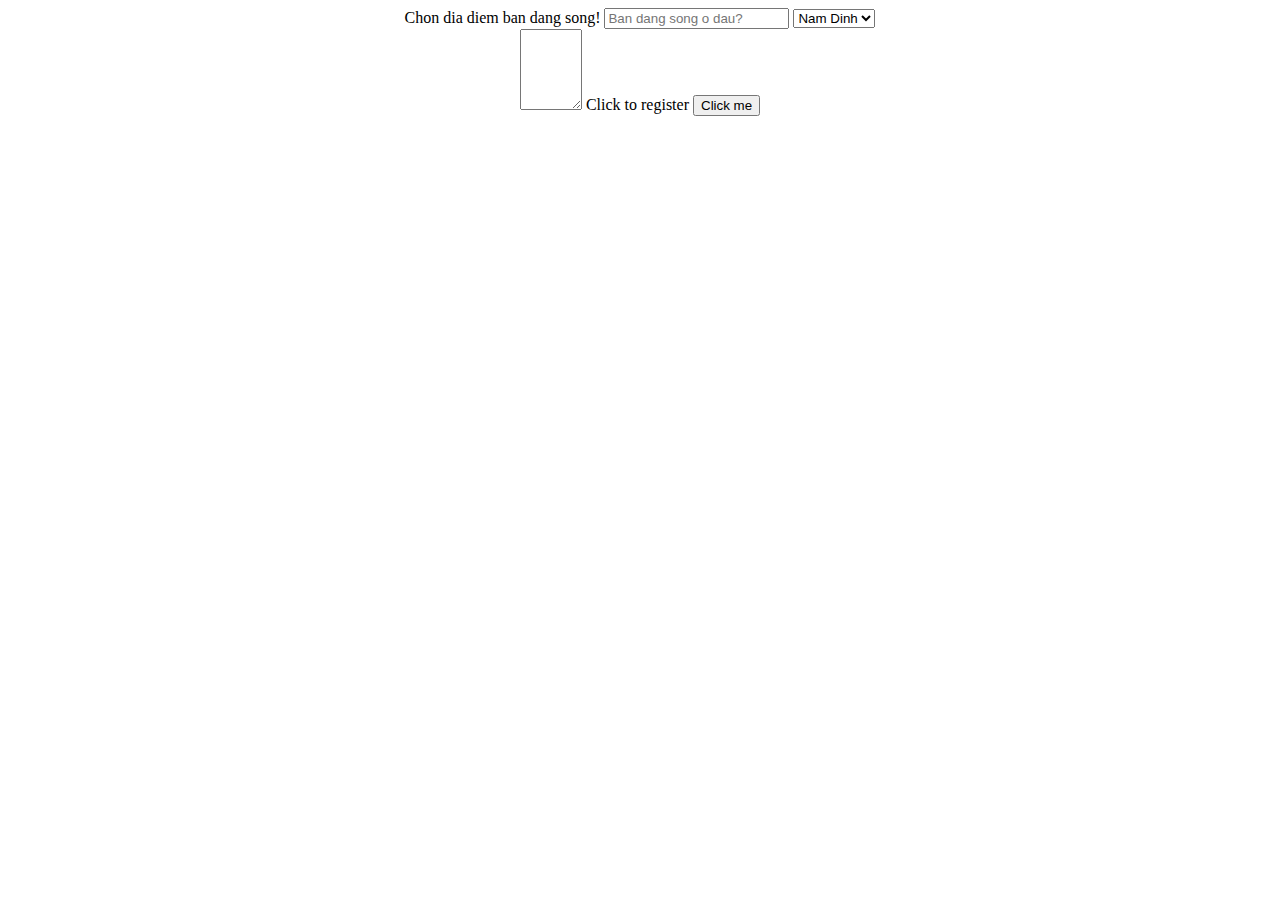
<file: index.html>
<!DOCTYPE html>
<html>
<head>
	<meta charset="utf-8">
	<meta http-equiv="X-UA-Compatible" content="IE=edge">
	<title>Lesson 02 | HTML </title>
	<link rel="stylesheet" href="">
	<!-- <link rel="stylesheet" href="./main.css"> -->
</head>
<body>
<div style="text-align: center">
	
	<!-- <h1>This is Heading 1</h1> -->
	<!-- <h2>This is Heading 2</h2> -->
	<!-- <h3>This is Heading 3</h3>
	<h4>This is Heading 4</h4>
	<h5>This is Heading 5</h5>
	<h6>This is Heading 6</h6>
	<p>This is P tag</p>
	<hr>
	<b>This is b tag</b> <br>
	<strong>This is strong tag</strong><br>
	X<sub>1</sub><sup>2</sup> + X<sub>2</sub> = 20;
	<small>small tag</small> -->

	<!-- <div style="border: 1px red solid; ">
		<a href="#">THis is a tag</a>
		
	</div>
 -->
 <!-- <a href="G:\DATA\PHP\test.html" target="_self">Click me</a> -->
 <!-- <img style="width: 300px; " src="./images/rose.png" alt=""> -->
 <!-- <table border="1px">
 	<thead>
 		<tr>
 			<th>this is head</th>
 			<th>this is head</th>
 			<th>this is head</th>
 			<th>this is head</th>
 		</tr>
 	</thead>
 	<tbody>
 		<tr>
 			<td>body</td>
 			<td>body</td>
 			<td>body</td>
 			<td>body</td>
 		</tr>
 	</tbody>
 </table> -->
 <!-- <ul style="list-style-type: circle;">
 	<li>This is unordered list tag</li>
 	<li>This is unordered list tag</li>
 	<li>This is unordered list tag</li>
 	<li>This is unordered list tag</li>
 </ul> -->
 <!-- <ol type="I">
 	<li>This is ordered list tag</li>
 	<li>This is ordered list tag</li>
 	<li>This is ordered list tag</li>
 	<li>This is ordered list tag</li>
 </ol> -->
 <form action="hello.html" method="">
 <label for="">Chon dia diem ban dang song!</label>
 <input type="text" placeholder="Ban dang song o dau?">
 	<!-- <input type="number"> -->
 	<!-- <input type="file"> -->
 	<!-- <input type="date"> -->
 	<!-- <input type="checkbox"> -->
 	<!-- <input name="gender" type="radio">Nam
 	<input name="gender" type="radio">NU
 	<input name="gender" type="radio">LGBT -->
 	<!-- <input type="submit"> -->
 	<!-- <input type="hidden"> -->
 	<!-- <input type="range"> -->
 	<!-- <input type="color"> -->
 	<!-- <input type="text" value="Enter here.."> -->
 	<select>
 		<option value="">Ha Noi</option>
 		<option value="">HCM</option>
 		<option value="" selected>Nam Dinh</option>
 	</select>
 	<br>
 	<!-- <input type="submit" value="click me" > -->
 	<textarea name="" id="" cols="5" rows="5" class=""></textarea>
 	<label for="label">Click to register</label>
 	<button type="button">Click me</button>
 </form>


</div>
</body>
</html>
</file>
<file: main.css>
body{
			background-color: blue;
		}
</file>
